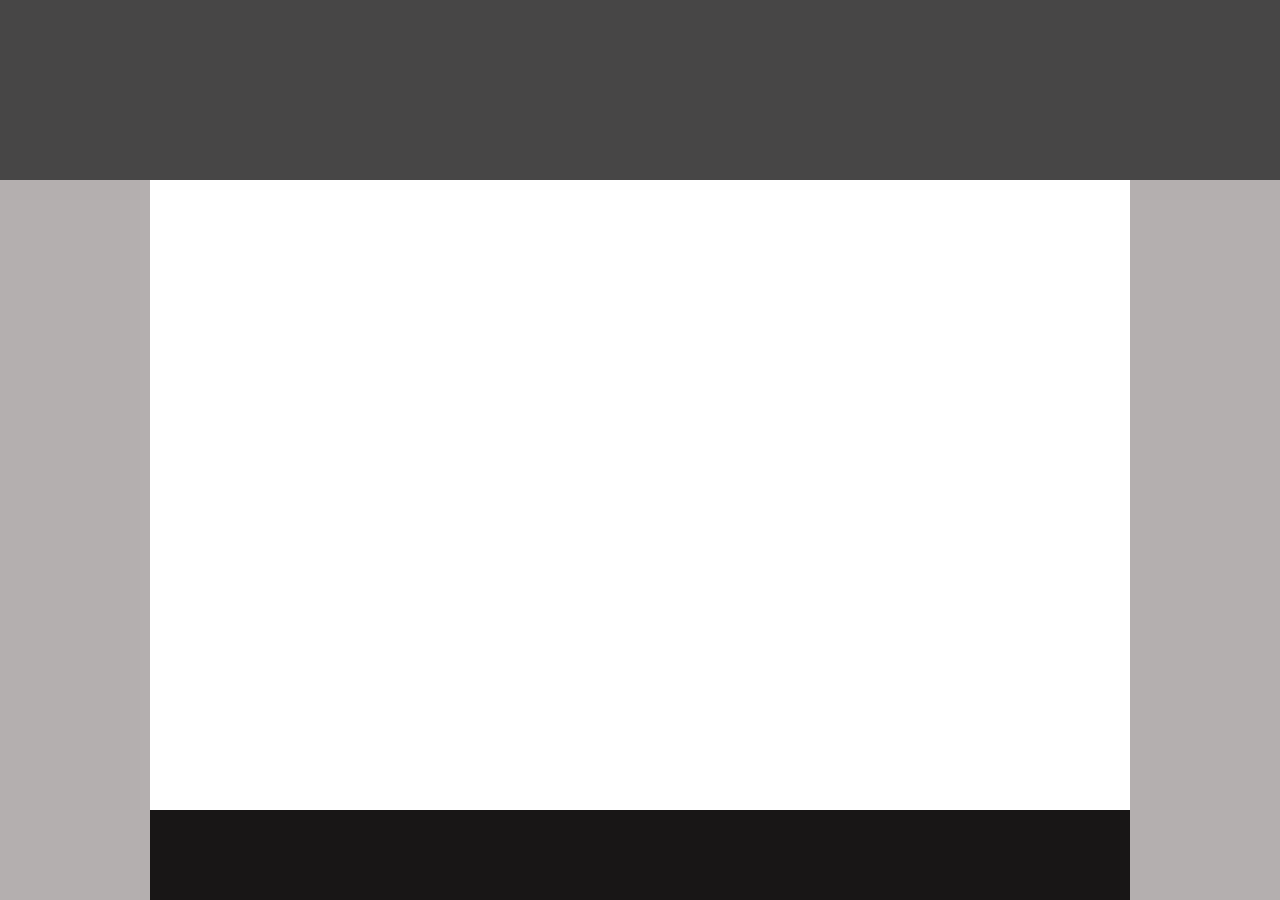
<file: drill-1/index.html>
<!DOCTYPE html>
<html lang="en">
  <head>
    <meta charset="UTF-8" />
    <meta http-equiv="X-UA-Compatible" content="IE=edge" />
    <meta name="viewport" content="width=device-width, initial-scale=1.0" />
    <link rel="stylesheet" type="text/css" href="index.css" />
    <title>first layout</title>
  </head>
  <body>
    <header></header>
    <section></section>
    <footer></footer>
  </body>
</html>
</file>
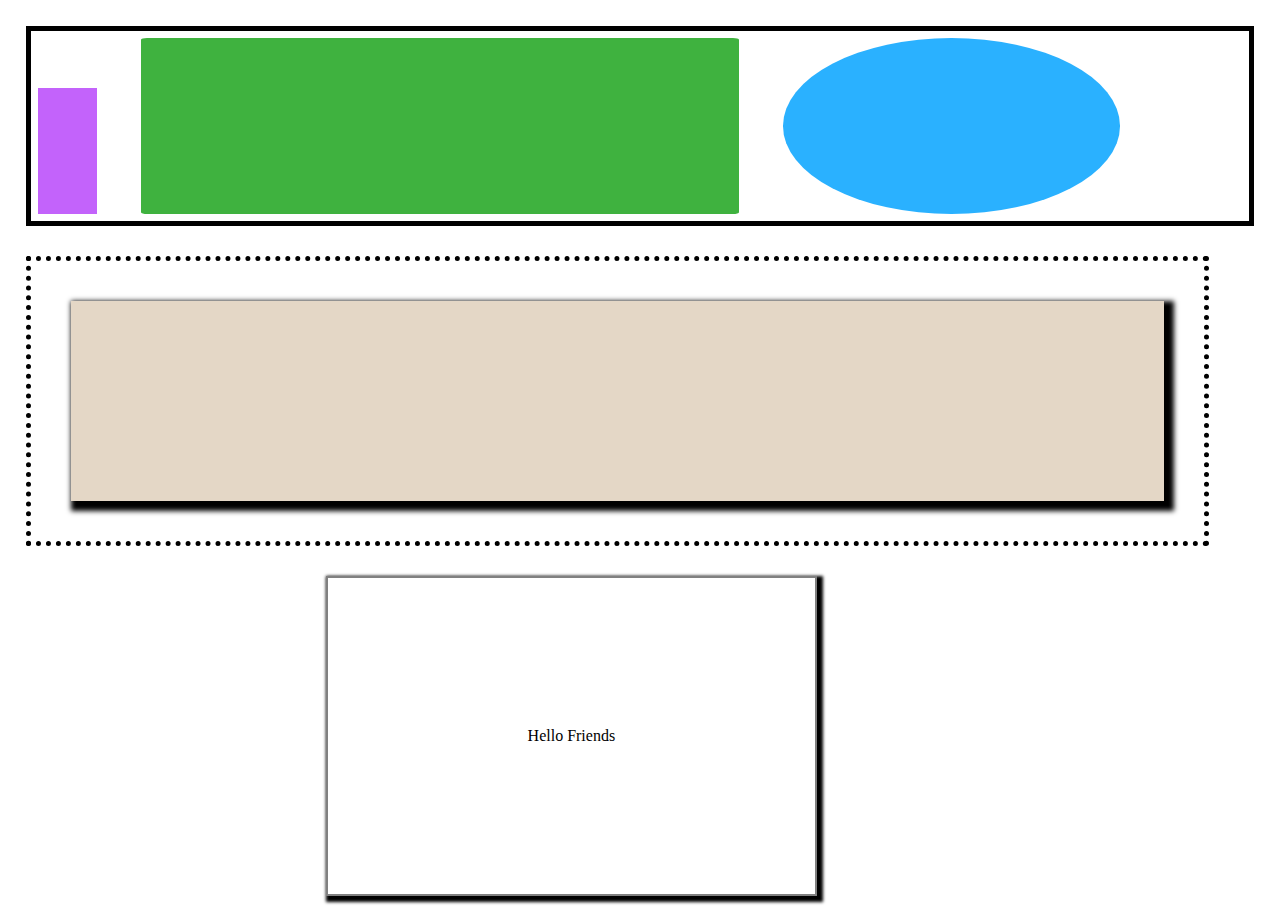
<file: drill-2/index.html>
<!DOCTYPE html>
<html lang="en">
  <head>
    <meta charset="UTF-8" />
    <meta http-equiv="X-UA-Compatible" content="IE=edge" />
    <meta name="viewport" content="width=device-width, initial-scale=1.0" />
    <link rel="stylesheet" type="text/css" href="index.css" />
    <title>second layout</title>
  </head>
  <body>
    <table>
      <tr>
        <td id="t1"></td>
        <td class="t5"></td>
        <td id="t2"></td>
        <td class="t5"></td>
        <td id="t3"></td>
        <td id="t4"></td>
      </tr>
    </table>
    <div id="middle">
      <div id="middle1"></div>
    </div>
    <h2>Hello Friends</h2>
  </body>
</html>
</file>
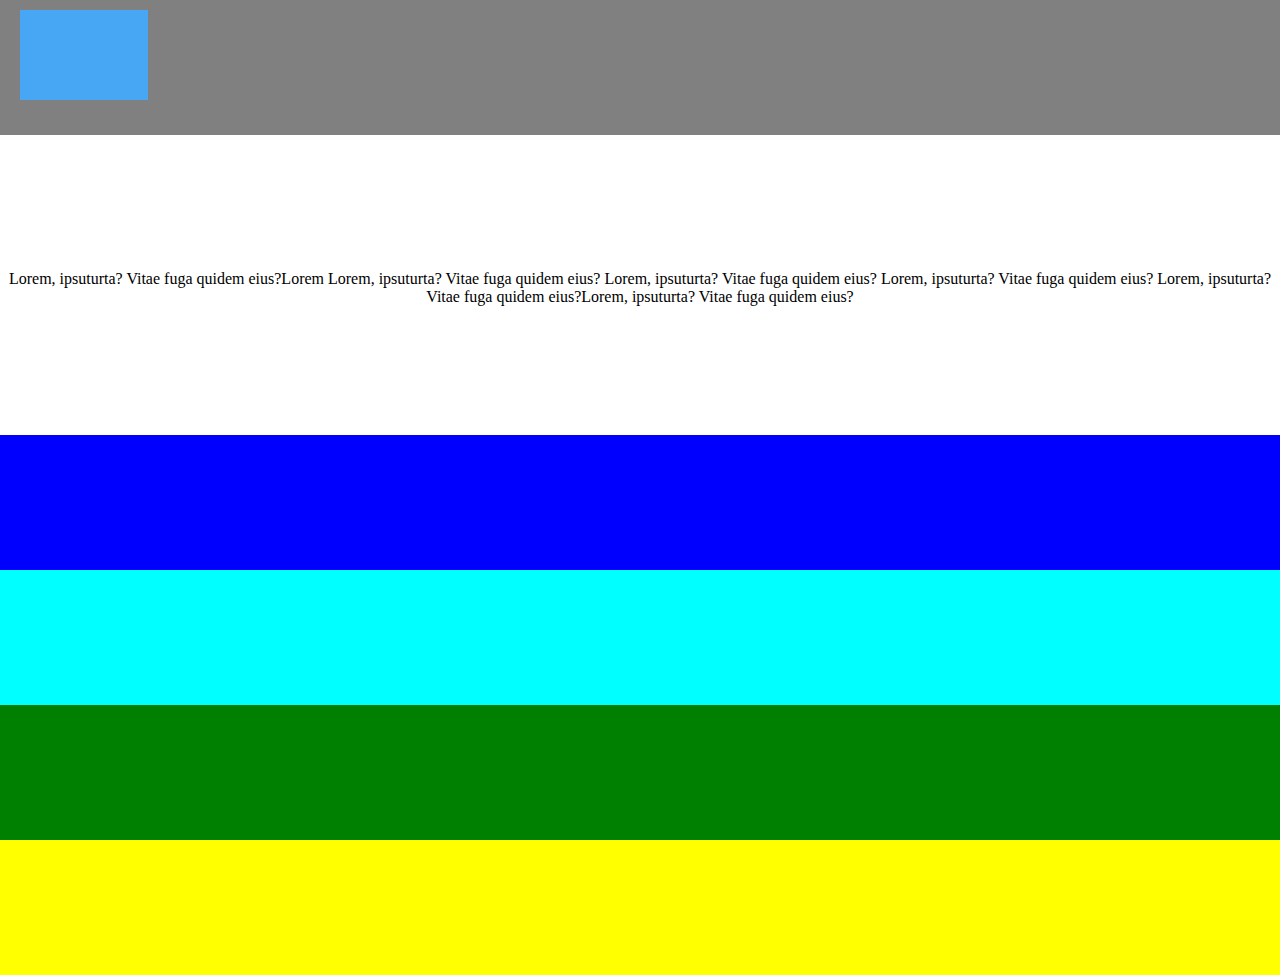
<file: drill-3/index.html>
<!DOCTYPE html>
<html lang="en">
  <head>
    <meta charset="UTF-8" />
    <meta http-equiv="X-UA-Compatible" content="IE=edge" />
    <meta name="viewport" content="width=device-width, initial-scale=1.0" />
    <link rel="stylesheet" type="text/css" href="index.css" />
    <title>Document</title>
  </head>
  <body>
    <header id="grey"><div id="babyblue"></div></header>
    <section id="white">
      Lorem, ipsuturta? Vitae fuga quidem eius?Lorem Lorem, ipsuturta? Vitae
      fuga quidem eius? Lorem, ipsuturta? Vitae fuga quidem eius? Lorem,
      ipsuturta? Vitae fuga quidem eius? Lorem, ipsuturta? Vitae fuga quidem
      eius?Lorem, ipsuturta? Vitae fuga quidem eius?
    </section>
    <div id="blue"></div>
    <div id="aqua"></div>
    <div id="green"></div>
    <div id="yellow"></div>
  </body>
</html>
</file>
<file: drill-2/index.css>
html,
body,
div,
span,
applet,
object,
iframe,
h1,
h2,
h3,
h4,
h5,
h6,
p,
blockquote,
pre,
a,
abbr,
acronym,
address,
big,
cite,
code,
del,
dfn,
em,
img,
ins,
kbd,
q,
s,
samp,
small,
strike,
strong,
sub,
sup,
tt,
var,
b,
u,
i,
center,
dl,
dt,
dd,
ol,
ul,
li,
fieldset,
form,
label,
legend,
table,
caption,
tbody,
tfoot,
thead,
tr,
th,
td,
article,
aside,
canvas,
details,
embed,
figure,
figcaption,
footer,
header,
hgroup,
menu,
nav,
output,
ruby,
section,
summary,
time,
mark,
audio,
video {
  margin: 0;
  padding: 0;
  border: 0;
  font-size: 100%;
  font: inherit;
  vertical-align: baseline;
}
/* HTML5 display-role reset for older browsers */
article,
aside,
details,
figcaption,
figure,
footer,
header,
hgroup,
menu,
nav,
section {
  display: block;
}
body {
  line-height: 1;
  margin: 2%;
}
ol,
ul {
  list-style: none;
}
blockquote,
q {
  quotes: none;
}
blockquote:before,
blockquote:after,
q:before,
q:after {
  content: "";
  content: none;
}
table {
  box-sizing: border-box;
  height: 200px;
  width: 100%;
  border-style: solid;
  border-color: black;
  border-width: 5px;
  padding: 5px;
}

#t1 {
  box-sizing: border-box;
  background-color: rgba(158, 1, 248, 0.616);
  width: 5%;
  border-width: 50px 0px 0px 0px;
  border-style: solid;
  border-color: white;
}

#t2 {
  background-color: rgba(0, 153, 0, 0.753);
  border-radius: 1%;
  width: 50%;
}

#t3 {
  background-color: rgb(42, 177, 255);
  border-radius: 90%;
}

#t4 {
  width: 120px;
}

.t5 {
  width: 40px;
}

#middle {
  height: 200px;
  width: 89%;
  border-style: dotted;
  border-color: black;
  border-width: 5px;
  margin-top: 30px;
  padding: 40px;
}

#middle1 {
  height: 100%;
  width: 100%;
  background-color: rgb(228, 215, 198);
  box-shadow: 5px 5px 5px 5px black;
}

h2 {
  box-sizing: border-box;
  text-align: center;
  border: 2px solid grey;
  height: 320px;
  width: 40%;
  margin: 30px 0px 0px 300px;
  box-shadow: 3px 3px 3px 3px black;
  padding-top: 150px;
}
</file>
<file: drill-3/index.css>
* {
  box-sizing: border-box;
  margin: 0px;
  padding: 0px;
}

#babyblue {
  float: left;
  background-color: rgb(71, 167, 245);
  height: 10vh;
  width: 10vw;
  margin: 10px 0px 10px 20px;
}

#grey {
  clear: left;
  background-color: gray;
  height: 15vh;
  width: 100vw;
}

#white {
  padding-top: 135px;
  background-color: white;
  height: 300px;
  width: 100vw;
  text-align: center;
}

#blue {
  background-color: blue;
  height: 15vh;
  width: 100vw;
}

#aqua {
  background-color: aqua;
  height: 15vh;
  width: 100vw;
}

#green {
  background-color: green;
  height: 15vh;
  width: 100vw;
}

#yellow {
  background-color: yellow;
  height: 15vh;
  width: 100vw;
}
</file>
<file: drill-1/index.css>
/* http://meyerweb.com/eric/tools/css/reset/ 
   v2.0 | 20110126
   License: none (public domain)
*/

html,
body,
div,
span,
applet,
object,
iframe,
h1,
h2,
h3,
h4,
h5,
h6,
p,
blockquote,
pre,
a,
abbr,
acronym,
address,
big,
cite,
code,
del,
dfn,
em,
img,
ins,
kbd,
q,
s,
samp,
small,
strike,
strong,
sub,
sup,
tt,
var,
b,
u,
i,
center,
dl,
dt,
dd,
ol,
ul,
li,
fieldset,
form,
label,
legend,
table,
caption,
tbody,
tfoot,
thead,
tr,
th,
td,
article,
aside,
canvas,
details,
embed,
figure,
figcaption,
footer,
header,
hgroup,
menu,
nav,
output,
ruby,
section,
summary,
time,
mark,
audio,
video {
  margin: 0;
  padding: 0;
  border: 0;
  font-size: 100%;
  font: inherit;
  vertical-align: baseline;
}
/* HTML5 display-role reset for older browsers */
article,
aside,
details,
figcaption,
figure,
footer,
header,
hgroup,
menu,
nav,
section {
  display: block;
}
body {
  line-height: 1;
}
ol,
ul {
  list-style: none;
}
blockquote,
q {
  quotes: none;
}
blockquote:before,
blockquote:after,
q:before,
q:after {
  content: "";
  content: none;
}
table {
  border-collapse: collapse;
  border-spacing: 0;
}

header {
  background-color: rgb(71, 70, 70);
  height: 20vh;
  width: 100%;
}

section {
  border-color: rgb(180, 175, 175);
  border-style: solid;
  border-width: 0px 150px 0px 150px;
  background-color: white;
  height: 70vh;
}

footer {
  border-color: rgb(180, 175, 175);
  border-style: solid;
  border-width: 0px 150px 0px 150px;
  background-color: rgb(24, 22, 22);
  height: 10vh;
}
</file>
